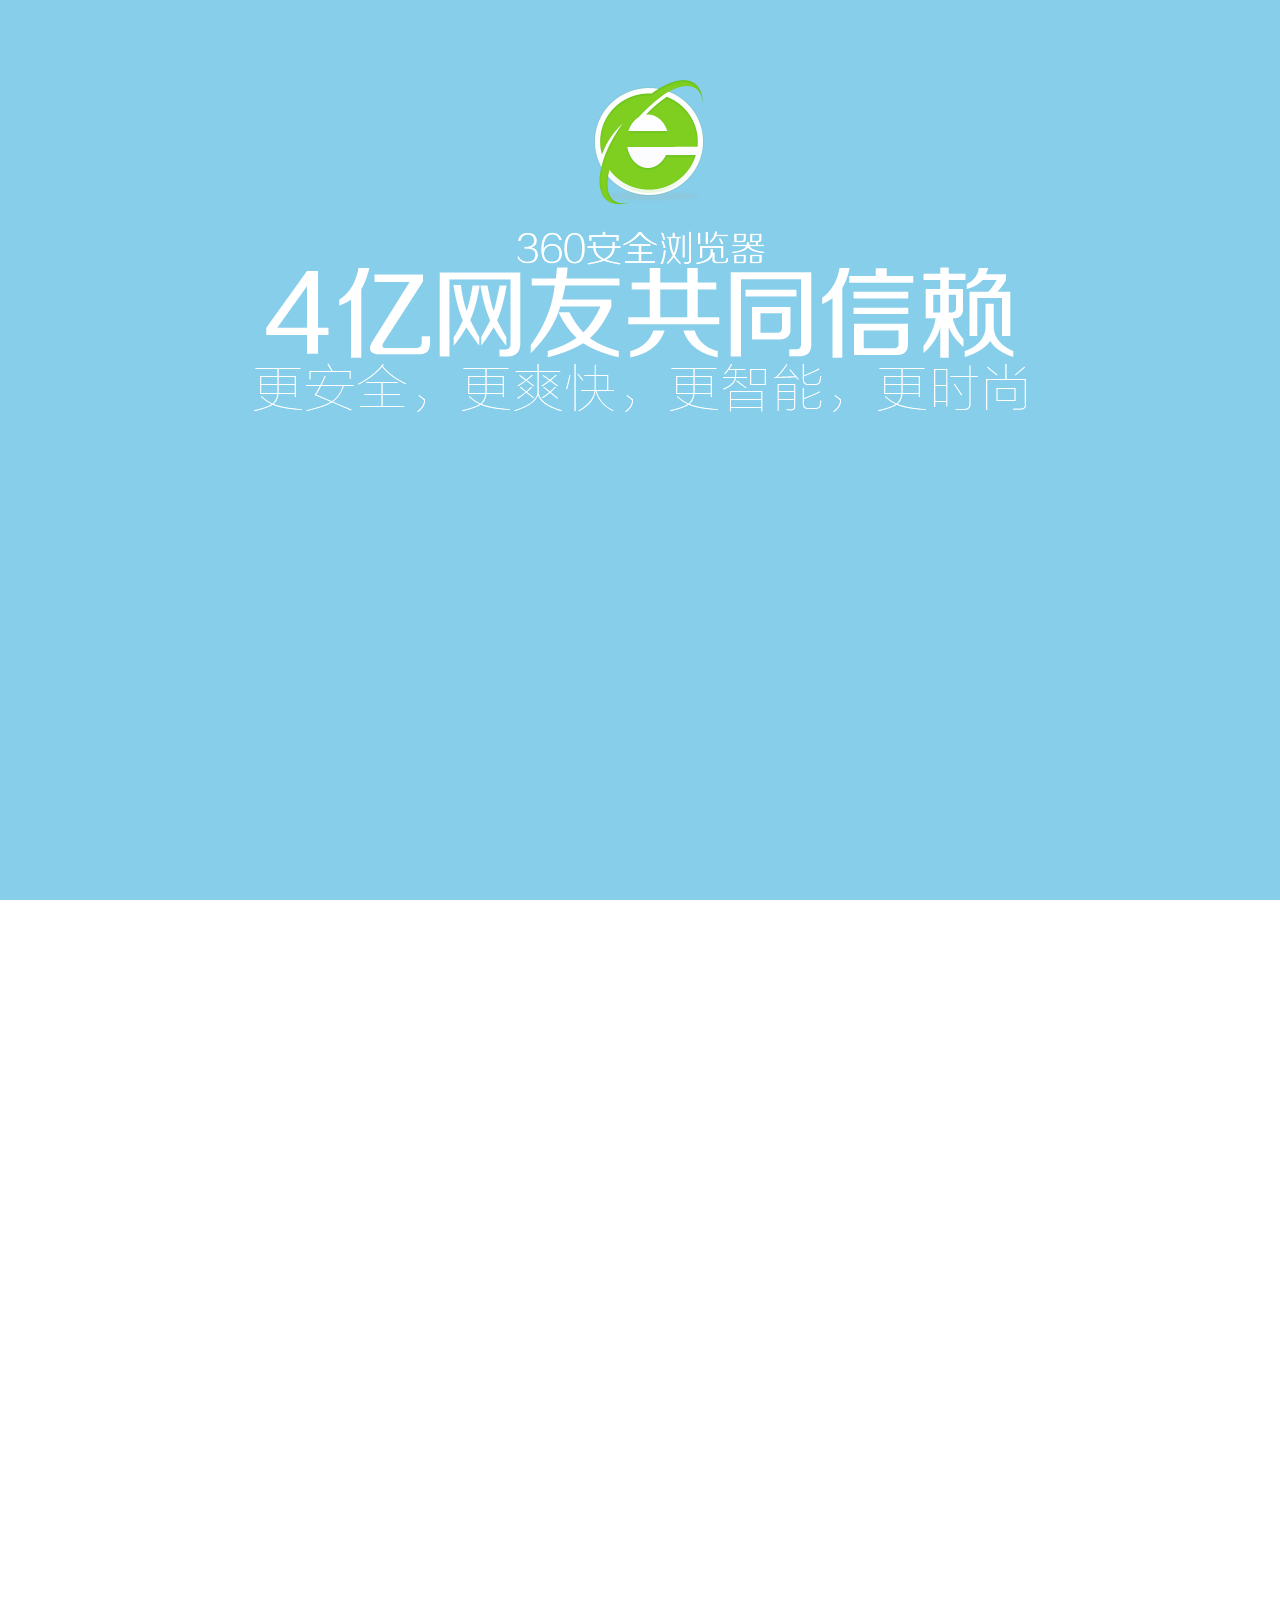
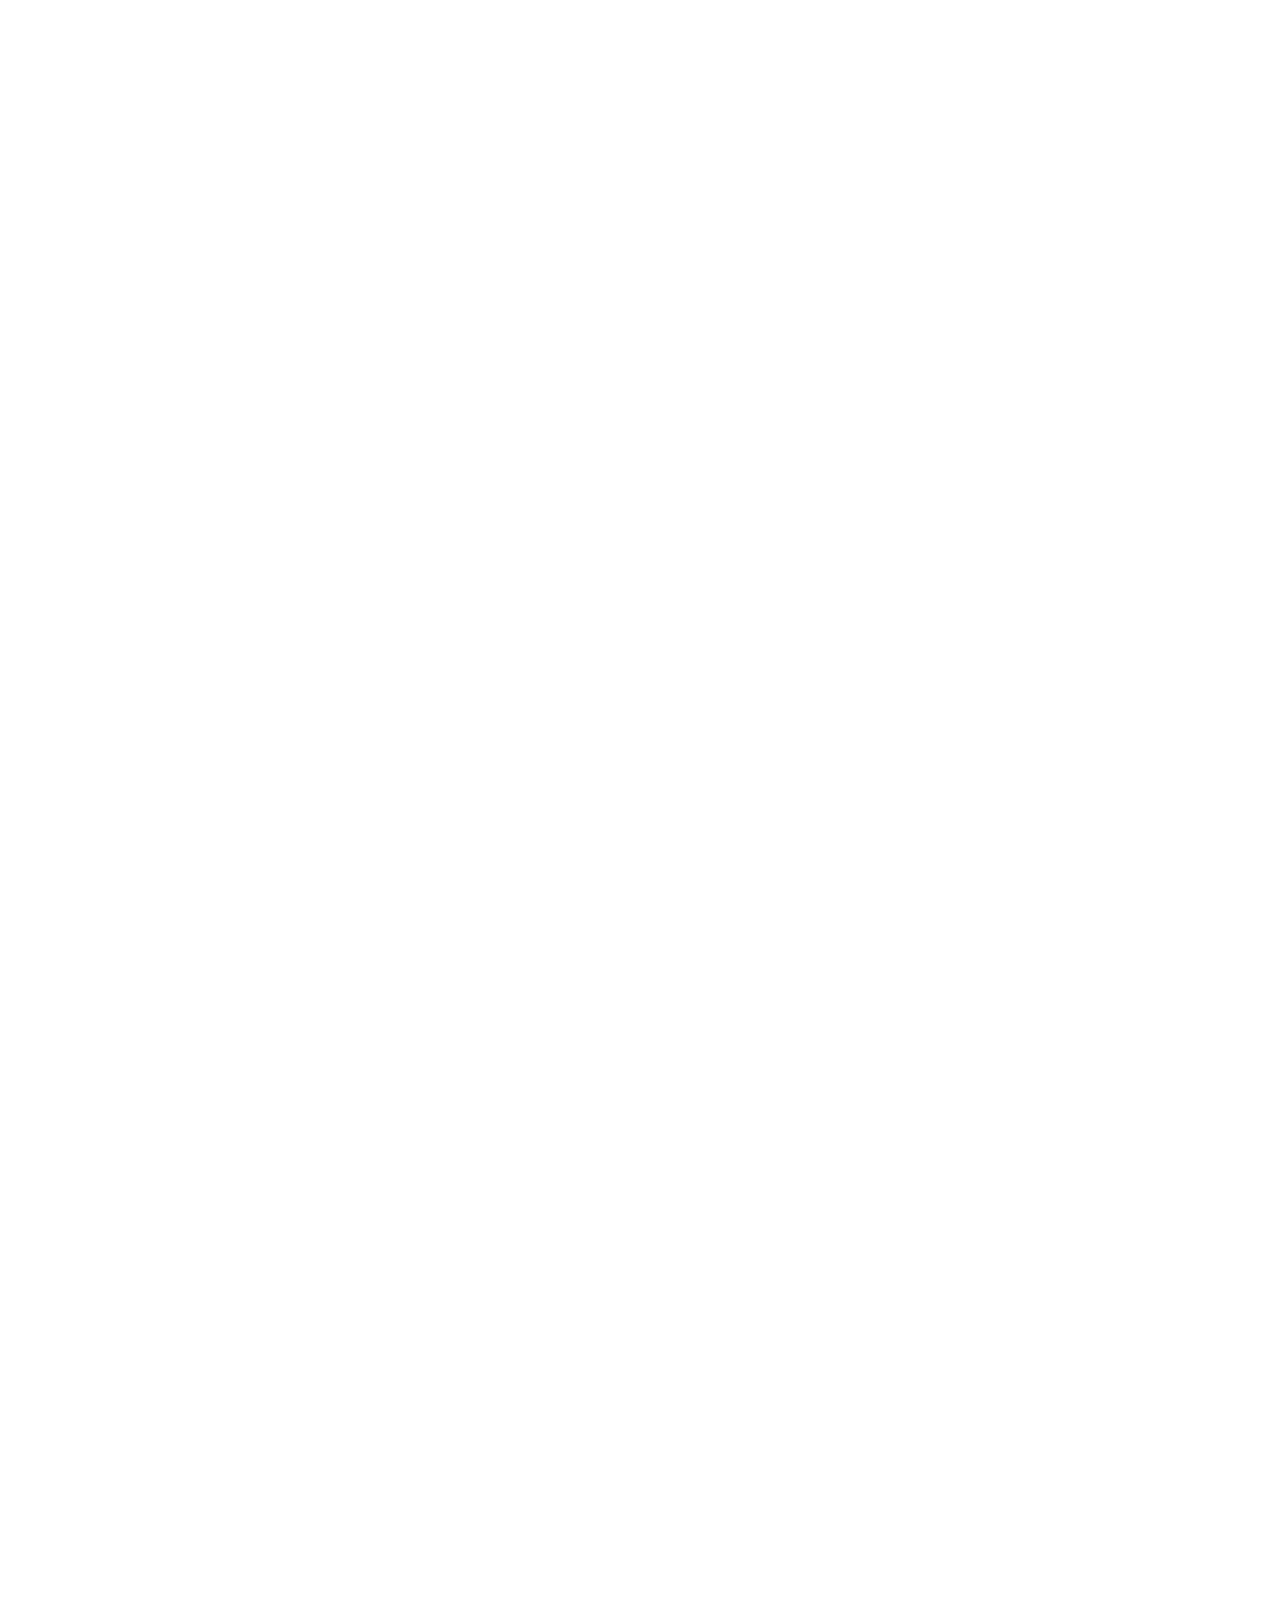
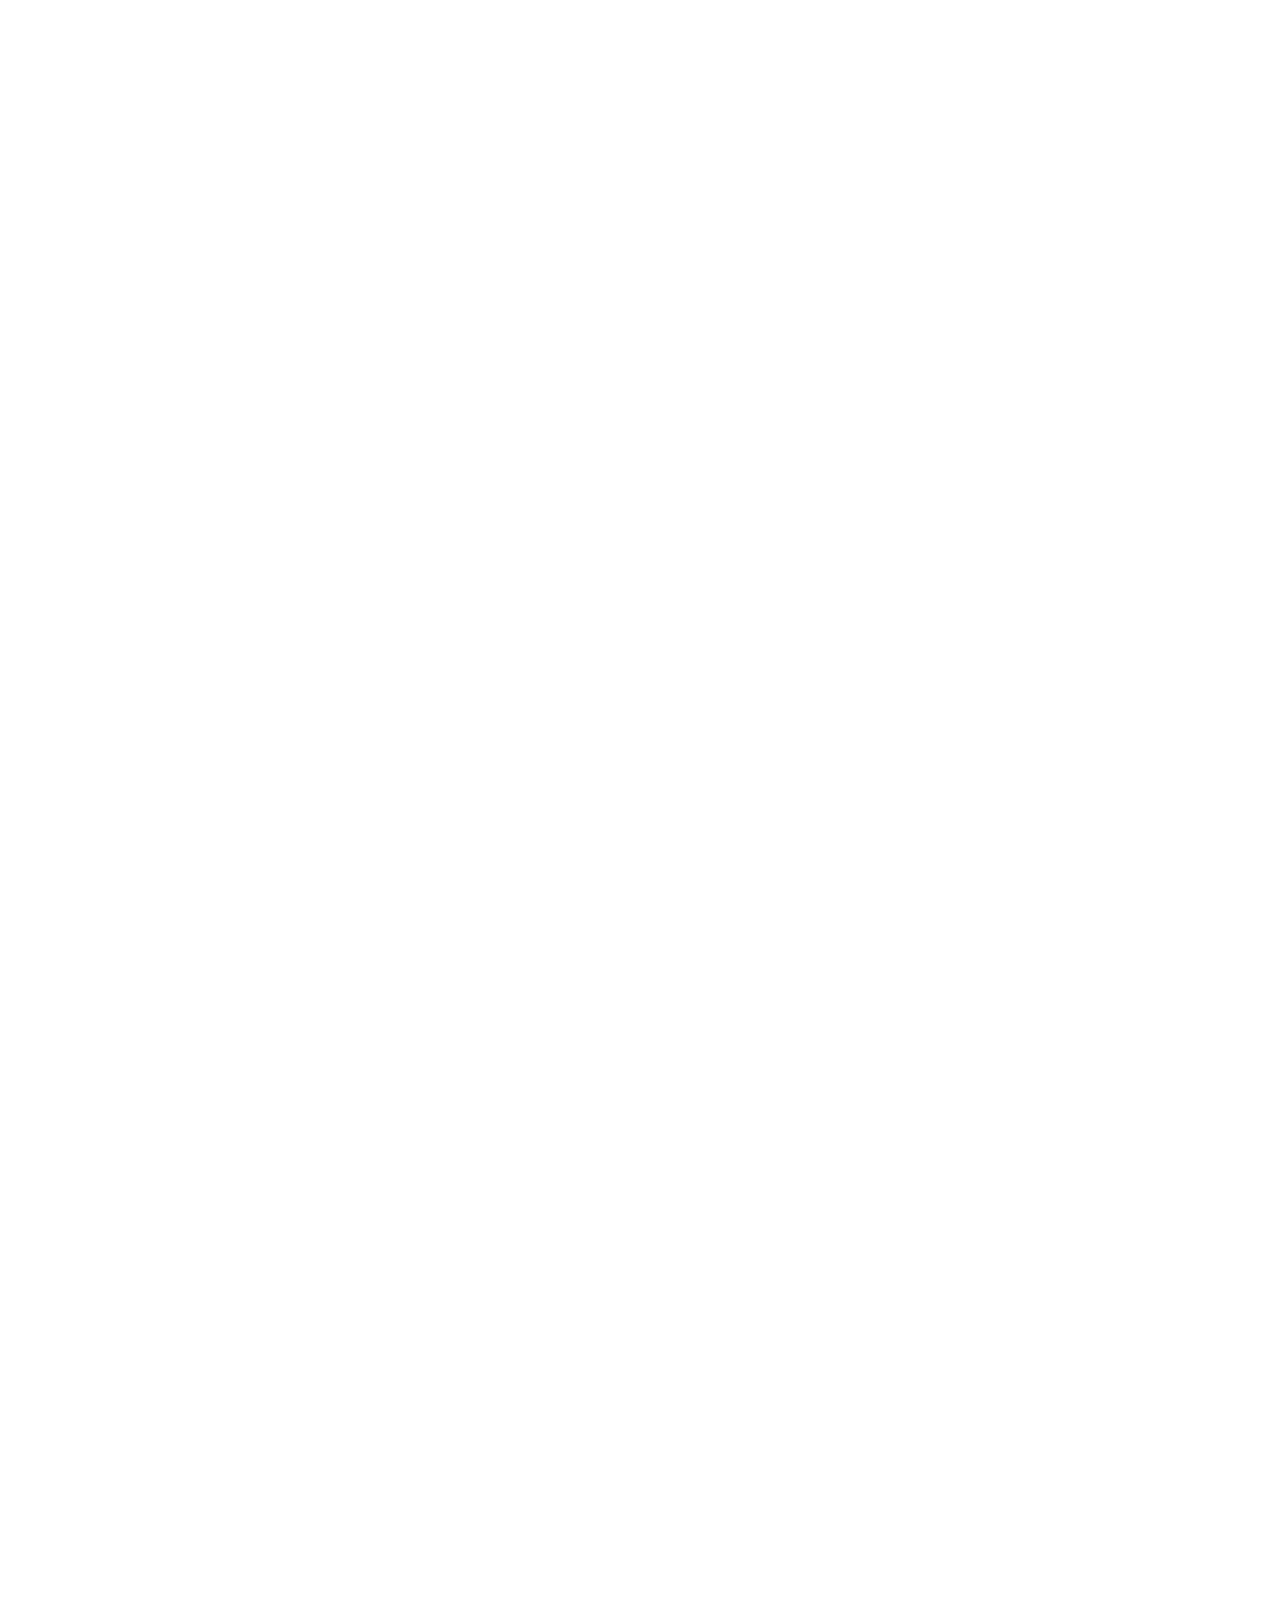
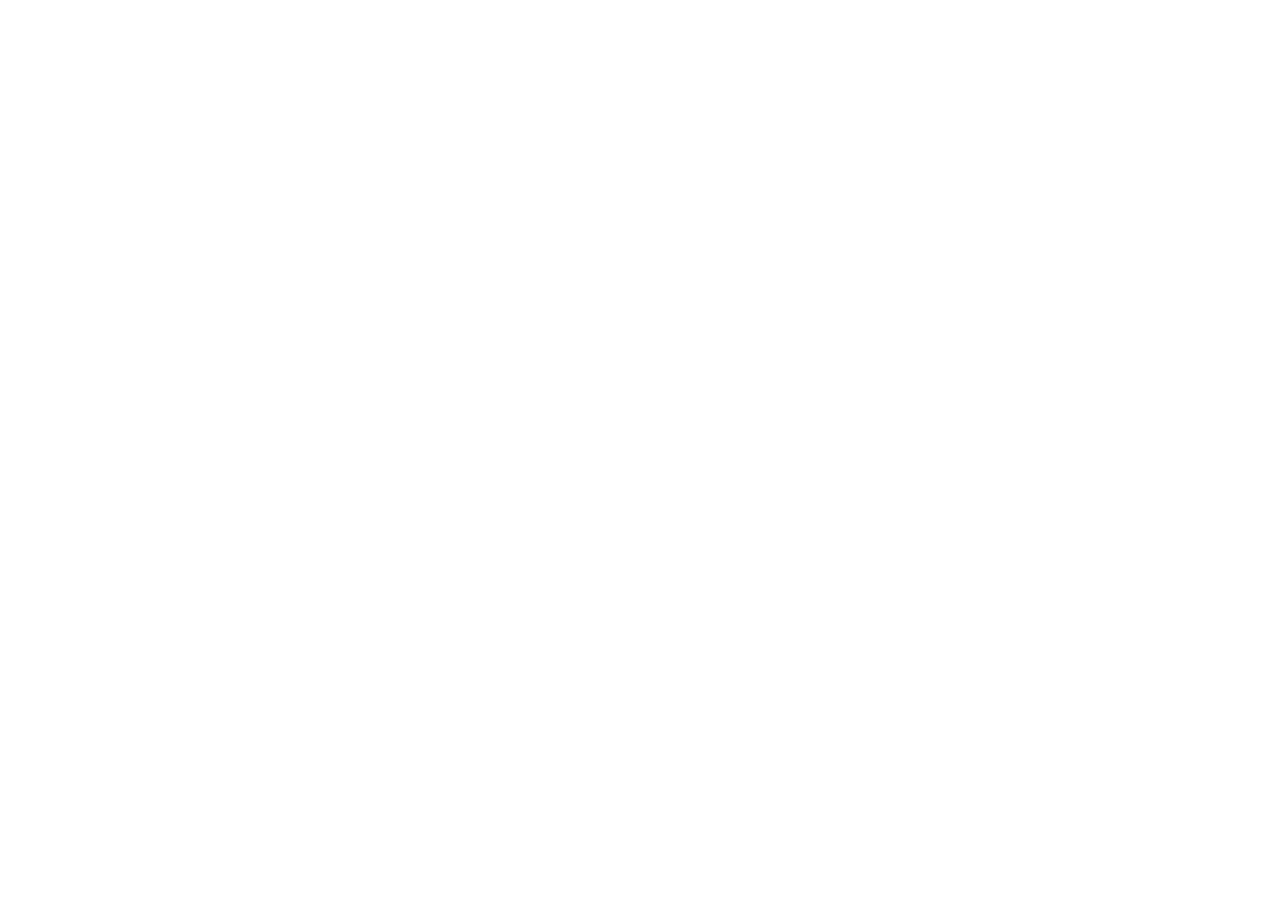
<file: index.html>
<!DOCTYPE html>
<html lang="en">
<head>
	<meta charset="UTF-8">
	<script type="text/javascript" src="js/jquery-3.0.0.min.js"></script>
	<script type="text/javascript" src="js/jquery.fullPage.min.js"></script>
	<link rel="stylesheet" type="text/css" href="css/main.css">
	<title>Document</title>
	<script type="text/javascript">
		$(function(){
			$('#container').fullpage({
				afterLoad:function(a,i){
					// console.log(a+"|"+i);

					// 先清理 所有的 current
					$(".section").removeClass("current");

					// 界面 加载完
					// 为了 解决 页面刷新 没有动画的情况
					// 延迟 调用 该方法
					setTimeout(function () {
						$(".section").eq(i-1).addClass("current");
					},200)
					
				},
				onLeave:function(i,n,d){
					console.log(i+"|"+n+"|"+d);
				}
			});
		});
	</script>
</head>
<body>
	<div id="container">
		<!-- 第一页 -->
		<div class="section firstSection">
			<div class="logo"></div>
			<div class="texts">
				<img src="images/text_1.png" alt="">
				<img src="images/text_2.png" alt="">
				<img src="images/text_3.png" alt="">
				<img src="images/text_4.png" alt="">
				<img src="images/text_5.png" alt="">
				<img src="images/text_6.png" alt="">
				<img src="images/text_7.png" alt="">
				<img src="images/text_8.png" alt="">
			</div>
			<div class="info"></div>
		</div>
		<!-- 第二页 -->
		<div class="section secondSection">
			<div class="shield">
				<img src="images/shield_1.png" alt="">
				<img src="images/shield_2.png" alt="">
				<img src="images/shield_3.png" alt="">
				<img src="images/shield_4.png" alt="">
				<img src="images/shield_5.png" alt="">
				<img src="images/shield_6.png" alt="">
				<img src="images/shield_7.png" alt="">
				<img src="images/shield_8.png" alt="">
				<img src="images/shield_9.png" alt="">
			</div>
			<div class="info"></div>
		</div>
		<!-- 火箭 -->
		<div class="section thirdSection">
			<div class="info"></div>
			<div class="circle"></div>
			<div class="rocket"></div>
		</div>
		<!--        第四页 -->
		<div class="section fourthSection">
			<div class="toolBar">
				<div class="search"></div>
				<div class="key"></div>
				<div class="showBox">
					<div class="result"></div>
				</div>  

			</div>
			<div class="info"></div>
		</div>
		<!-- 第五页 -->
		<div class="section fifthSection">
			<div class="info"></div>
			<div class="brower">
				<div class="toolBar"></div>
				<div class="toolBarBox"></div>
				<div class="extraLine"></div>
				<div class="extra"></div>
				<!-- 四根线 -->
				<div class="lines lineTop"></div>
				<div class="lines lineBottom"></div>
				<div class="lines lineLeft"></div>
				<div class="lines lineRight"></div>
			</div>
		</div>
	</div>
</body>
</html>
</file>
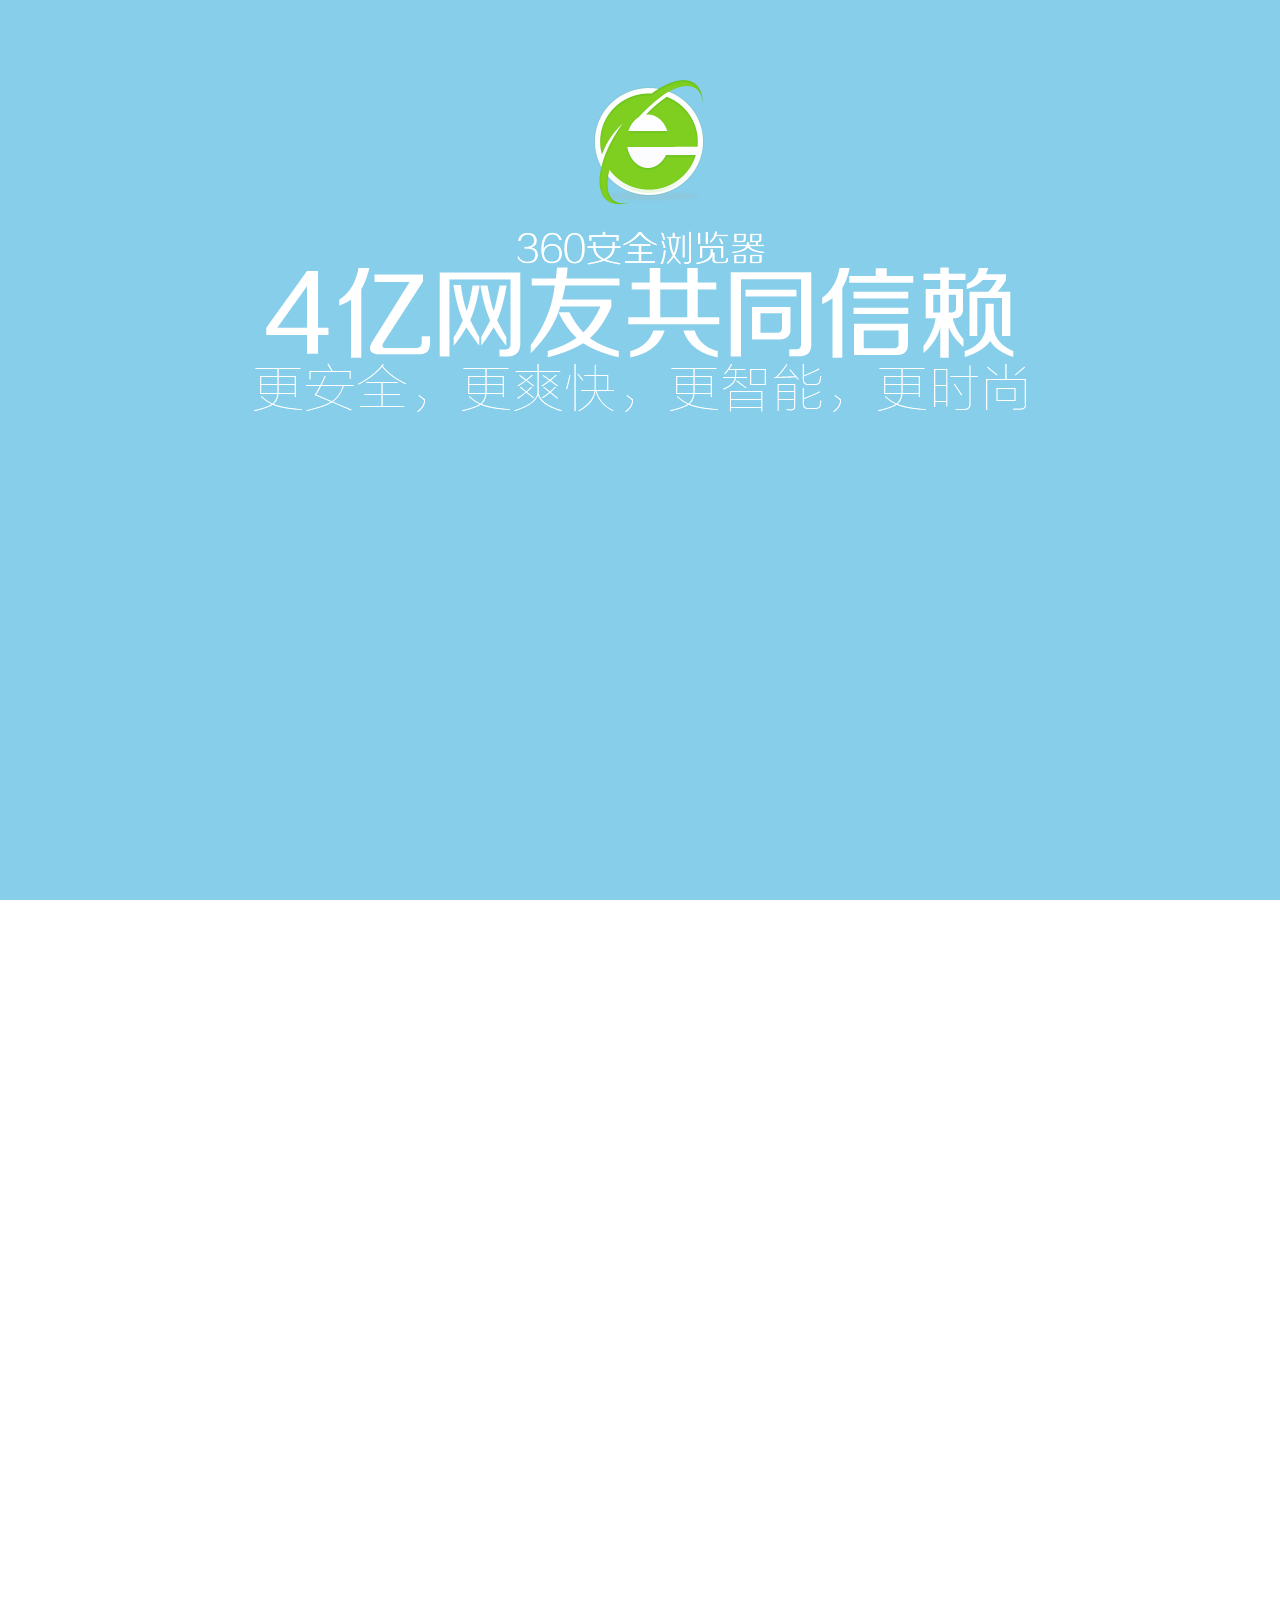
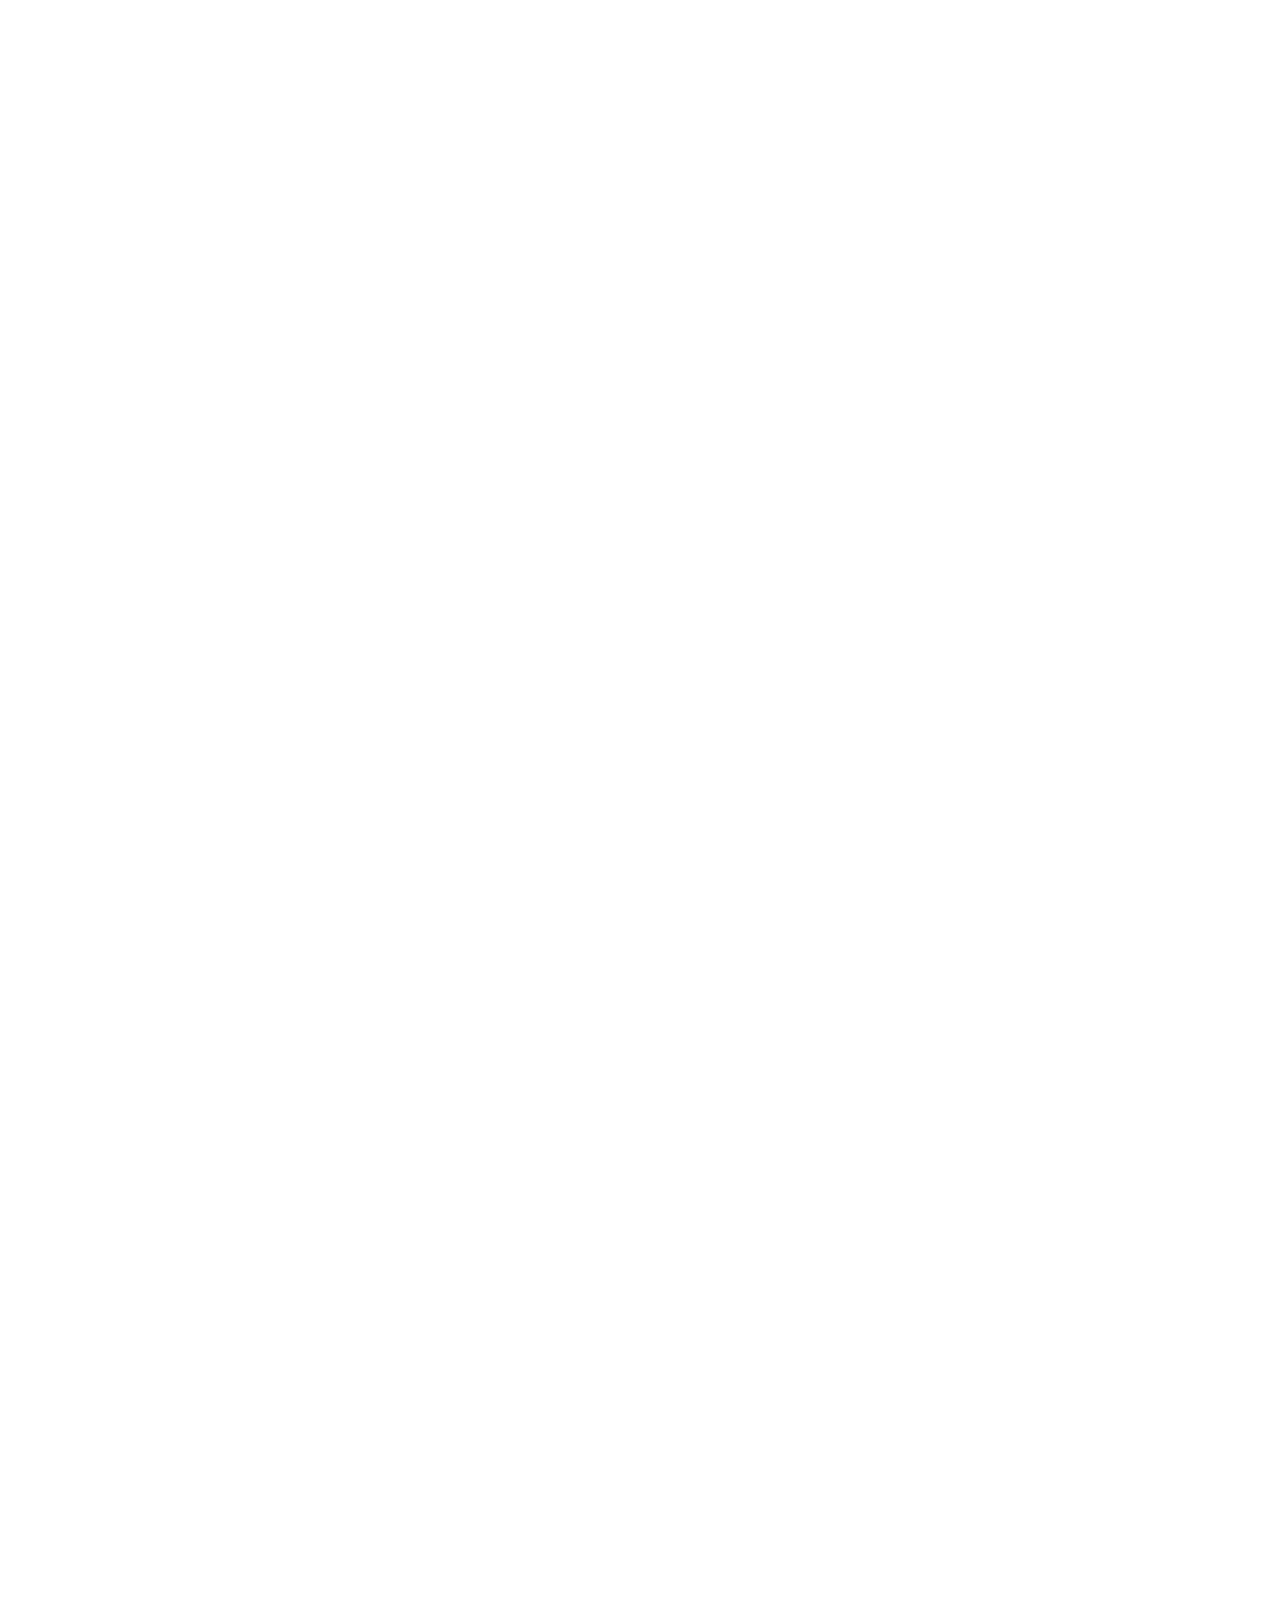
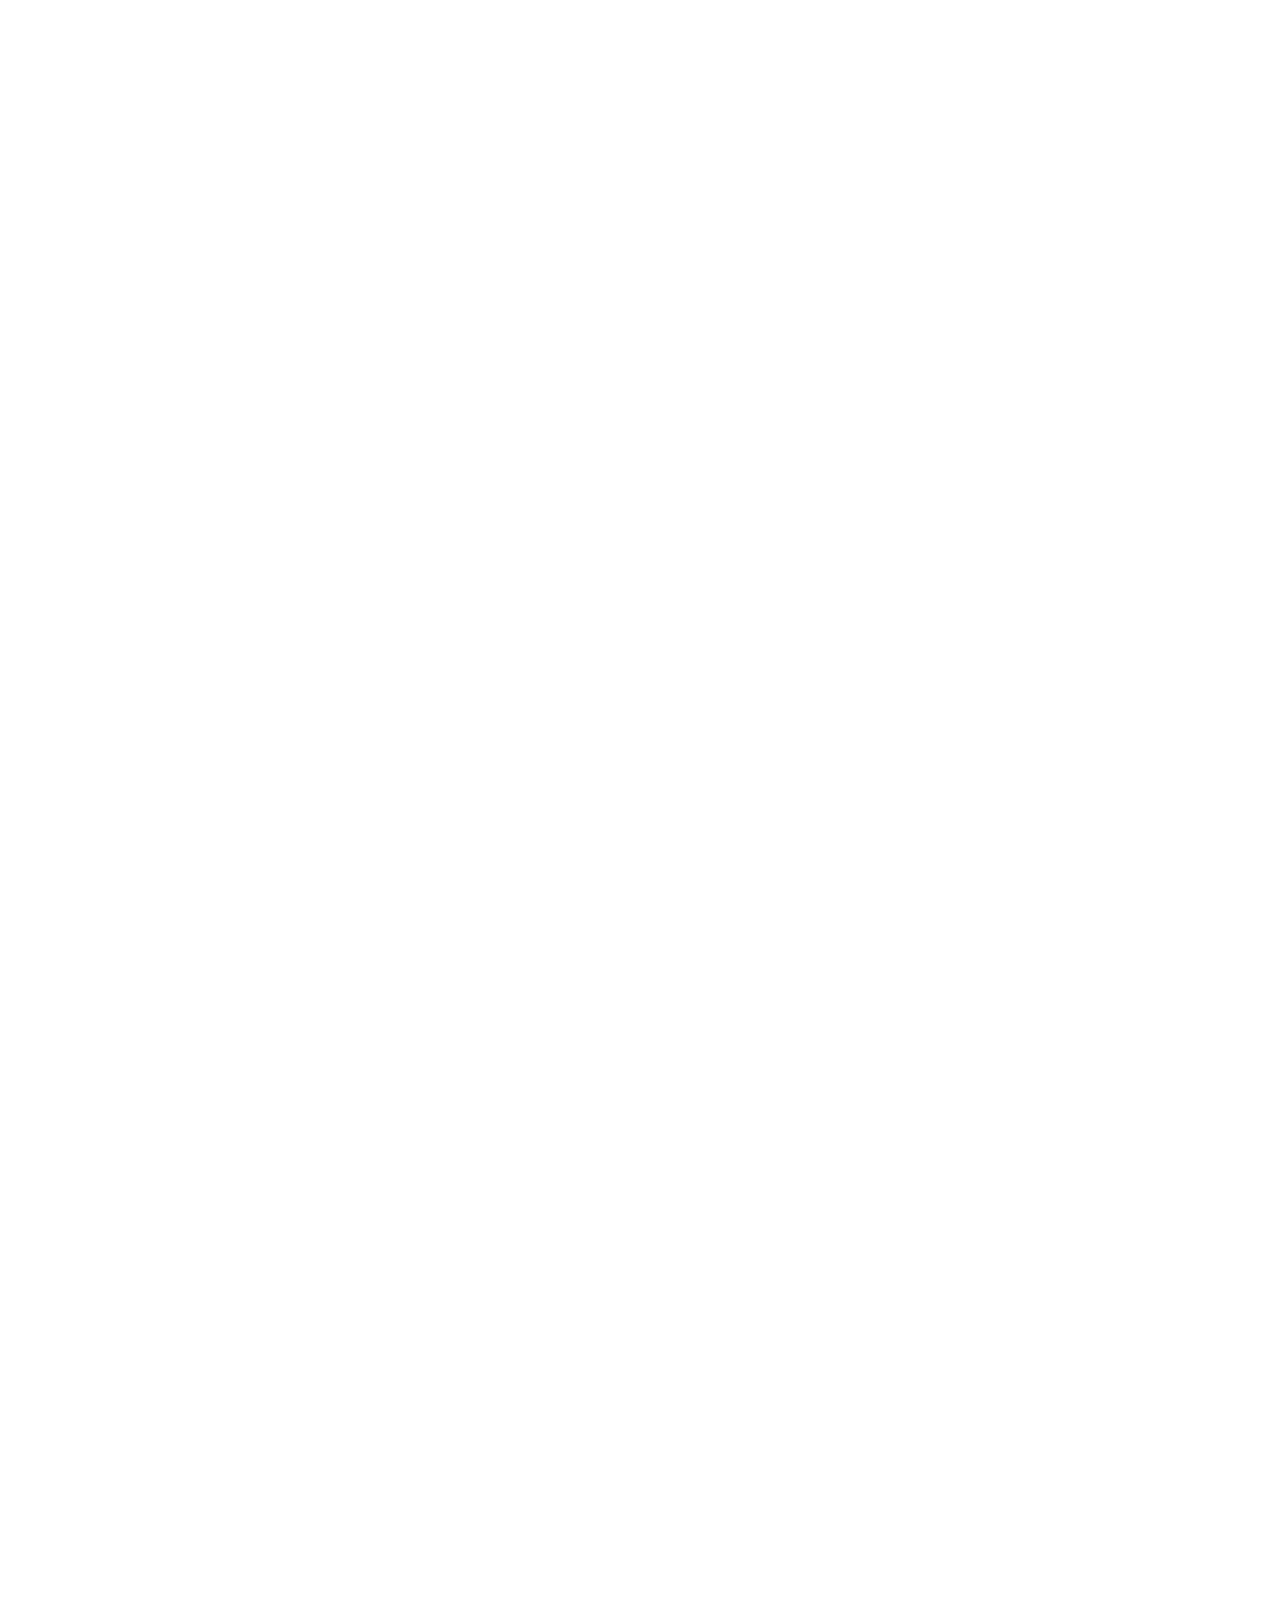
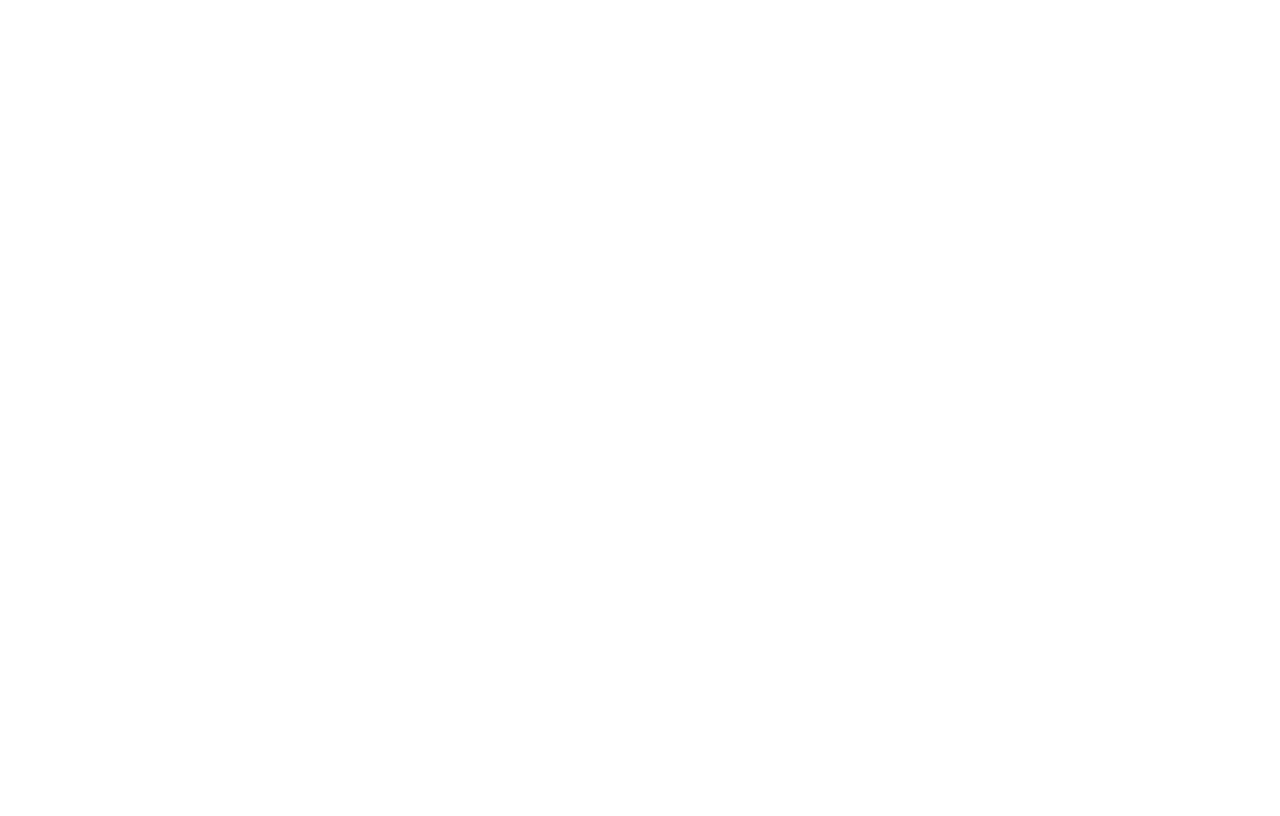
<file: 02.360_未完成版本.html>
<!DOCTYPE html>
<html lang="en">
<head>
	<meta charset="UTF-8">
	<script type="text/javascript" src="js/jquery-3.0.0.min.js"></script>
	<script type="text/javascript" src="js/jquery.fullPage.min.js"></script>
	<link rel="stylesheet" type="text/css" href="css/360.css">
	<title>Document</title>
	<script type="text/javascript">
		$(function(){
			$('#container').fullpage({
				afterLoad:function(a,i){
					// console.log(a+"|"+i);

					// 先清理 所有的 current
					$(".section").removeClass("current");

					// 界面 加载完
					// 为了 解决 页面刷新 没有动画的情况
					// 延迟 调用 该方法
					setTimeout(function () {
						$(".section").eq(i-1).addClass("current");
					},200)
					
				},
				onLeave:function(i,n,d){
					console.log(i+"|"+n+"|"+d);
				}
			});
		});
	</script>
</head>
<body>
	<div id="container">
	<!-- 第一页 -->
		<div class="section firstSection">
			<div class="logo"></div>
			<div class="texts">
				<img src="images/text_1.png" alt="">
				<img src="images/text_2.png" alt="">
				<img src="images/text_3.png" alt="">
				<img src="images/text_4.png" alt="">
				<img src="images/text_5.png" alt="">
				<img src="images/text_6.png" alt="">
				<img src="images/text_7.png" alt="">
				<img src="images/text_8.png" alt="">
			</div>
			<div class="info"></div>
		</div>
		<!-- 第二页  -->
		<div class="section secondSection">
			<div class="shield">
				<img src="images/shield_1.png" alt="">
				<img src="images/shield_2.png" alt="">
				<img src="images/shield_3.png" alt="">
				<img src="images/shield_4.png" alt="">
				<img src="images/shield_5.png" alt="">
				<img src="images/shield_6.png" alt="">
				<img src="images/shield_7.png" alt="">
				<img src="images/shield_8.png" alt="">
				<img src="images/shield_9.png" alt="">
			</div>
			<div class="info"></div>
		</div>
		<!-- 火箭 -->
		<div class="section thirdSection">
			<div class="info"></div>
			<div class="circle"></div>
			<div class="rocket"></div>
		</div>

		<!-- 区域4 -->
		<div class="section fourthSection">
			<div class="toolBar">
				<div class="key"></div>
				<div class="result"></div>
			</div>
			<div class="info"></div>
		</div>

		<!-- 区域5 -->
		<div class="section fifthSection">
			<div class="info"></div>
			<div class="browser">
			<!-- 顶部的 工具栏 -->
				<div class="toolBar"></div>
			<!-- 工具栏的 边栏 -->
			<div class="toolBarBox"></div>
			<!-- 四周的边框 -->
				<div class="lines left"></div>
				<div class="lines right"></div>
				<div class="lines top"></div>
				<div class="lines bottom"></div>
				<!-- 底部的工具条 -->
				<div class="bottomBar"></div>
			</div>
		</div>
	</div>
</body>
</html>
</file>
<file: css/main.css>
body{
	padding: 0;
	margin:0;
}


/* 第一页 */
.firstSection{
	background-color: skyblue;
	padding-top:80px;
}

.firstSection .logo{
	height: 186px;
	background: url('../images/logo.png') no-repeat center center;
}

.firstSection .info{
	/* margin-top:20px; */
	height: 49px;
	background: url('../images/info_1.png') no-repeat center center;
}

.firstSection .texts{
	/* margin-top:40px; */
	text-align:center;
}

.firstSection .texts img{
	opacity: 0;
	margin:0 20px;
}

/* 第一页的动画 */
.firstSection.current .texts img{
	transition: all .5s;
	opacity: 1;
	margin:0;
}

/* 第二页 */
.secondSection{
	background-color:springgreen;
	padding-top:80px;
	
}
/* 所有后代 */
.secondSection>div{
	display: flex;
	justify-content: space-around;
	/* padding-top:60px; */
}

.secondSection .shield{
	width: 494px;
}
.secondSection .info{
	width: 635px;
	height: 309px;
	background: url('../images/info_2.png') no-repeat center center;
}

.secondSection .shield img:nth-child(3){
	transform: rotateZ(45deg) translate(100px, 350px);
}

/* 第二页 动画 */
.secondSection.current .shield img:nth-child(3)
{
	transition:all .5s;
	transform: rotateZ(0) translate(0, 0);
}


/* 第三页 */
.thirdSection{
	background-color:lightpink;
	position:relative;
	padding-top:80px;
}

.thirdSection>div{
	display:flex;
	justify-content:space-around;
	/* padding-top:80px; */
}
.thirdSection .info{
	width: 631px;
	height: 278px;
	background:url('../images/info_3.png');
}
.thirdSection .circle{
	width: 453px;
	height: 449px;
	background:url('../images/circle.png');
}

.thirdSection .rocket{
	width: 203px;
	height: 204px;
	position: absolute;
	bottom:-203px;
	left:-204px;
	background: url('../images/rocket.png');
}

.thirdSection.current .rocket{
	transition:all .5s;
	transform:translate(800px,-348px);
}

/* 第四页 */
.fourthSection{
	background-color:mediumseagreen;
	padding-top:100px;
}

.fourthSection>div{
	display:flex;
	position:relative;
	justify-content:space-around;
	/* padding-top:200px; */
}

.fourthSection .info{
	width:612px;
	height:299px;
	background: url('../images/info_4.png');
}

.fourthSection .toolBar{
	width: 529px;
	height: 300px;
	position:relative;
	transform:translate(-100%,0);
}
.fourthSection .search{
	width: 529px;
	height: 66px;
	background:url('../images/search.png');
}
.fourthSection .key{
	position: absolute;
	top: 23px;
	left: 20px;
	width: 1px;
	height: 22px;
	background:url('../images/key.png');
}
.fourthSection .showBox{
	width: 100%;
	height: 372px;
	position:absolute;
	/* overflow: hidden; */
	top:54px;
}
.fourthSection .result{
	/* transform:translate(0px,-100%); */
	width: 529px;
	height: 0px;
	background:url('../images/result.png');
}

/* 第四页动画 */
.fourthSection.current .toolBar{
	transition:all .5s ;
	transform:translate(0px,0px);
}
.fourthSection.current .key{
	transition:all 1.5s steps(5) .5s;
	width: 99px;
}
.fourthSection.current .result{
	transition:all 2s  2.3s;
	height: 327px;
}

/* 第五页 */
.fifthSection{
	background-color:orange;
	padding-top:100px;
}
.fifthSection>div{
	display:flex;
	/* 方向 */
	flex-direction: column;
	align-items: center;
}
.fifthSection .info{
	/* margin:0 auto; */
	width: 1077px;
	height: 134px;
	background:url('../images/info_5.png');
}
.fifthSection .brower{
	/* margin-top:30px; */
	box-sizing: border-box;
	width: 1004px;
	flex:1;
	position:relative;
}
.fifthSection .toolBar{
	width: 1004px;
	height: 79px;
	background:url('../images/toolbar.png');
}
.fifthSection .extra{
	width: 394px;
	height: 29px;
	position:absolute;
	bottom:0px;
	right:0px;
	background: url('../images/extra.png');
}
.fifthSection .extraLine{
	height: 1px;
	background-color:white;
	position:absolute;
	bottom:30px;
	width: 100%;
}
.fifthSection .lines{
	position:absolute;
	opacity:0;
	background-color:white;
}
.fifthSection .lineTop{
	transform:translate(100%,0px);
	width: 100%;
	height: 1px;
	top:0px;
}
.fifthSection .lineBottom{
	transform:translate(-100%,0px);
	width: 100%;
	height: 1px;
	bottom:0px;
}
.fifthSection .lineRight{
	transform:translate(0px,100%);
	height: 100%;	
	width: 1px;
	right: 0;
	top:0px;
}
.fifthSection .lineLeft{
	transform:translate(0px,-100%);
	height: 100%;	
	width: 1px;
	left:0;
	top:0px;
}
.fifthSection .toolBarBox{
	border: 1px solid #ffffff;
	height: 24px;
	width: 920px;
	position: absolute;
	left: 70px;
	top: 31px;
}

/* 第五页动画 */
.fifthSection.current .lines{
	transition:all .5s;
	opacity:1;
}
.fifthSection.current .lineTop{
	transform:translate(0px,0px);
}
.fifthSection.current .lineLeft{
	transform:translate(0px,0px);
}
.fifthSection.current .lineBottom{
	transform:translate(0px,0px);
}
.fifthSection.current .lineRight{
	transform:translate(0px,0px);
}
</file>
<file: css/360.css>
body{
	padding: 0;
	margin:0;
}


/* 第一页 */
.firstSection{
	background-color: skyblue;
	padding-top:80px;
}

.firstSection .logo{
	height: 186px;
	background: url('../images/logo.png') no-repeat center center;
}

.firstSection .info{
	/* margin-top:20px; */
	height: 49px;
	background: url('../images/info_1.png') no-repeat center center;
}

.firstSection .texts{
	/* margin-top:40px; */
	text-align:center;
}

.firstSection .texts img{
	opacity: 0;
	margin:0 20px;
}

/* 第一页的动画 */
.firstSection.current .texts img{
	transition: all .5s;
	opacity: 1;
	margin:0;
}

/* 第二页 */
.secondSection{
	background-color:springgreen;
	padding-top:80px;
	
}
/* 所有后代 */
.secondSection>div{
	display: flex;
	justify-content: space-around;
	/* padding-top:60px; */
}

.secondSection .shield{
	width: 494px;
}
.secondSection .info{
	width: 635px;
	height: 309px;
	background: url('../images/info_2.png') no-repeat center center;
}

.secondSection .shield img:nth-child(3){
	transform: rotateZ(45deg) translate(100px, 350px);
}

/* 第二页 动画 */
.secondSection.current .shield img:nth-child(3)
{
	transition:all .5s;
	transform: rotateZ(0) translate(0, 0);
}


/* 第三页 */
.thirdSection{
	background-color:lightpink;
	position:relative;
	padding-top:80px;
}

.thirdSection>div{
	display:flex;
	justify-content:space-around;
	/* padding-top:80px; */
}
.thirdSection .info{
	width: 631px;
	height: 278px;
	background:url('../images/info_3.png');
}
.thirdSection .circle{
	width: 453px;
	height: 449px;
	background:url('../images/circle.png');
}

.thirdSection .rocket{
	width: 203px;
	height: 204px;
	position: absolute;
	bottom:-203px;
	left:-204px;
	background: url('../images/rocket.png');
}

.thirdSection.current .rocket{
	transition:all .5s;
	transform:translate(1050px,-500px);
}

/* 第四页 */
.fourthSection{
	background-color:mediumseagreen;
	padding-top:100px;
}

.fourthSection>div{
	display:flex;
	justify-content:space-around;
}

.fourthSection .toolBar{
	width: 529px;
	height: 66px;
	position: relative;
	background:url('../images/search.png');
	transform:translate(-120%,0px);
}
.fourthSection .info{
	width: 612px;
	height: 299px;
	background:url('../images/info_4.png');
}
.fourthSection .key{
	width: 0px;
	height: 22px;
	position:absolute;
	left:15px;
	top:22px;
	background: url('../images/key.png');
}
.fourthSection .result{
	width: 529px;
	height: 0px;
	background:url('../images/result.png');
	position: absolute;
    top: 56px;
}

/* 第四屏动画效果 */
/* .fourthSection.current 两个class 都包含 */
.fourthSection.current .toolBar{
	/* 从左往右 飞回来  延迟以丢丢*/
	transition:all 1s 1s;
	transform:translate(0px, 0px);
}

.fourthSection.current .key{
	/* 从左往右 逐个出现 宽度*/
	transition:all 1.5s 2.5s steps(5);
	width:99px;
}

.fourthSection.current .result{
	/*  高度 变高 */
	transition:all 1s 4.5s;
	height:372px;

}


/* 区域五 */
.fifthSection {
	background-color:orangered;
	padding:10px;
}

.fifthSection>div{

	/* 开启弹性 */
	display:flex;
	flex-direction:column;
	/* 内容 在 主轴方向的分布 间距是 相等的 */
	/* justify-content:space-around; */
	/* 内容 元素 居中 */
	/* justify-items: center; */

	align-content: space-around;
}

.fifthSection .info{
	/* width: 1077px; */
	height: 134px;
	background: url('../images/info_5.png') no-repeat center center;
}
.fifthSection .browser{
	width: 1004px;
	/* 左右居中 */
	margin:0 auto;
	position:relative;
	/* 作用是 让 浏览器盒子 在主轴方向 使用 剩余的所有 高度 */
	flex:1;
}

.fifthSection .toolBar{
	width: 1004px;
	height: 79px;
	background: url('../images/toolbar.png');
}
.fifthSection .toolBarBox{
	position: absolute;
    top: 31px;
    left: 80px;
	width: 905px;
	border:1px solid white;
	height:25px;
}

.fifthSection .lines{
	background-color:white;
	position: absolute;
	opacity:0;
}

.fifthSection .top{
	width: 100%;
	height: 1px;
	top:0px;
	transform:translate(100%,0px);
}

.fifthSection .bottom{
	width: 100%;
	height: 1px;
	bottom:0px;
	transform:translate(-100%,0px);
}

.fifthSection .left{
	width: 1px;
	height: 100%;
	left:0px;
	top:0px;
	transform:translate(0,-100%);
}

.fifthSection .right{
	width: 1px;
	height: 100%;
	right:0px;
	top:0px;
	transform:translate(0,100%);
}

.fifthSection .bottomBar{
	width: 394px;
	height: 29px;
	position:absolute;
	bottom:0px;
	right:0px;
	background: url('../images/extra.png');
}

/* 动画效果 */
.fifthSection.current .lines{
	transition:all 1s 1s;
	transform:translate(0,0);
	opacity:1;
}
</file>
